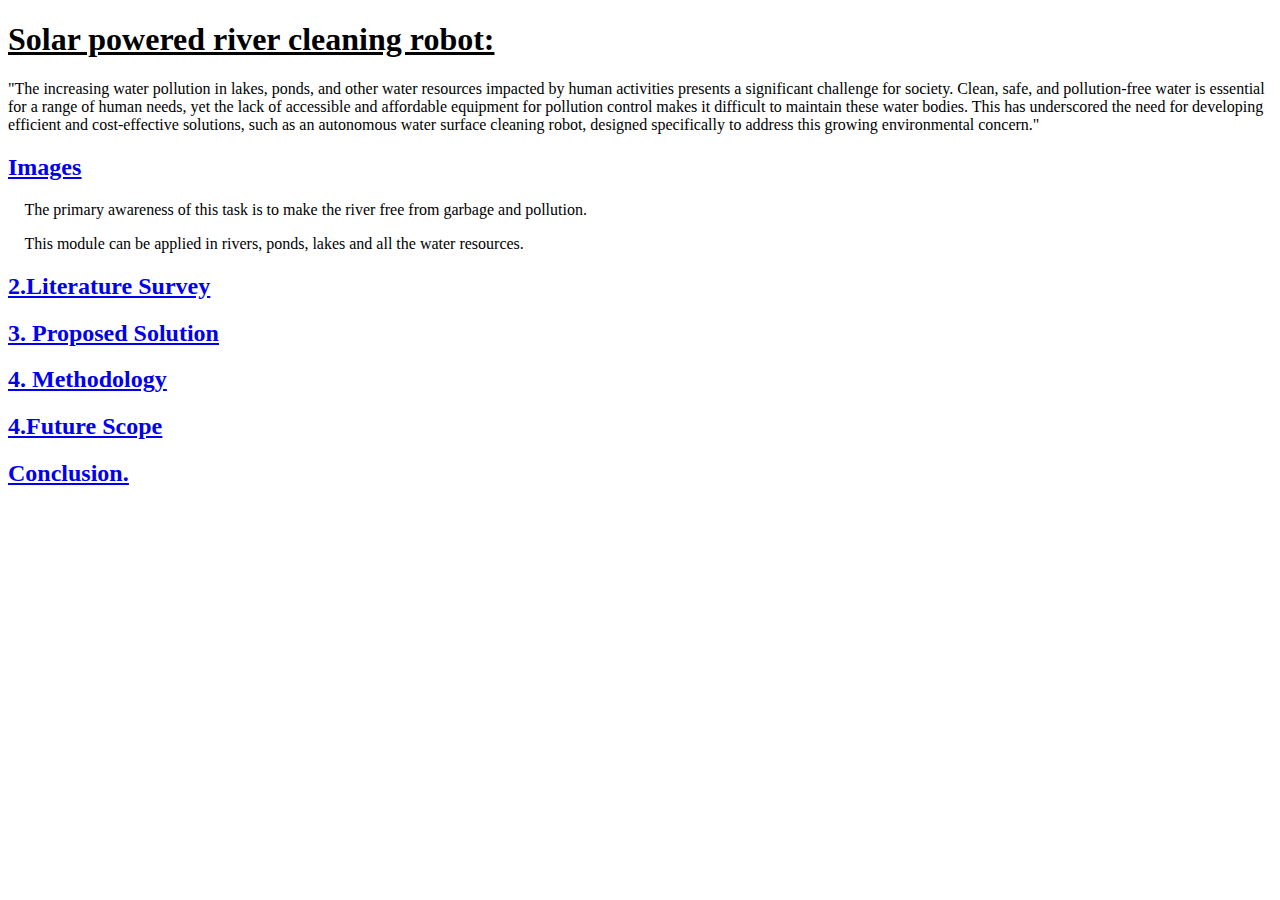
<file: index.html>
<!DOCTYPE html>
<html lang="en">
  <head>
    <meta charset="UTF-8" />
    <meta name="viewport" content="width=device-width, initial-scale=1.0" />
    <title>Solar powered surface cleaning robot</title>
  </head>
  <body>
    <h1><u>Solar powered river cleaning robot:</u></h1>
    <p>
      "The increasing water pollution in lakes, ponds, and other water resources
      impacted by human activities presents a significant challenge for society.
      Clean, safe, and pollution-free water is essential for a range of human
      needs, yet the lack of accessible and affordable equipment for pollution
      control makes it difficult to maintain these water bodies. This has
      underscored the need for developing efficient and cost-effective
      solutions, such as an autonomous water surface cleaning robot, designed
      specifically to address this growing environmental concern."
    </p>
    <a href="img.html" target="_self">
      <h2><u>Images</u></h2>
    </a>

    <p>
       The primary awareness of this task is to make the river free from
      garbage and pollution.
    </p>
    <p>
       This module can be applied in rivers, ponds, lakes and all the water
      resources.
    </p>
    <a href="literaturesrvy.html" target="_self"
      ><h2><u>2.Literature Survey</u></h2></a
    >
    <a href="proposedsoln.html" target="_self"
      ><h2><u>3. Proposed Solution</u></h2></a
    >
    <a href="Methodlogy.html">
      <h2><u>4. Methodology</u></h2>
    </a>

    <a href="futurescope.html"
      ><h2><u>4.Future Scope</u></h2></a
    >
    <a href="conclusion.html"
      ><h2><u>Conclusion.</u></h2></a
    >
  </body>
</html>
</file>
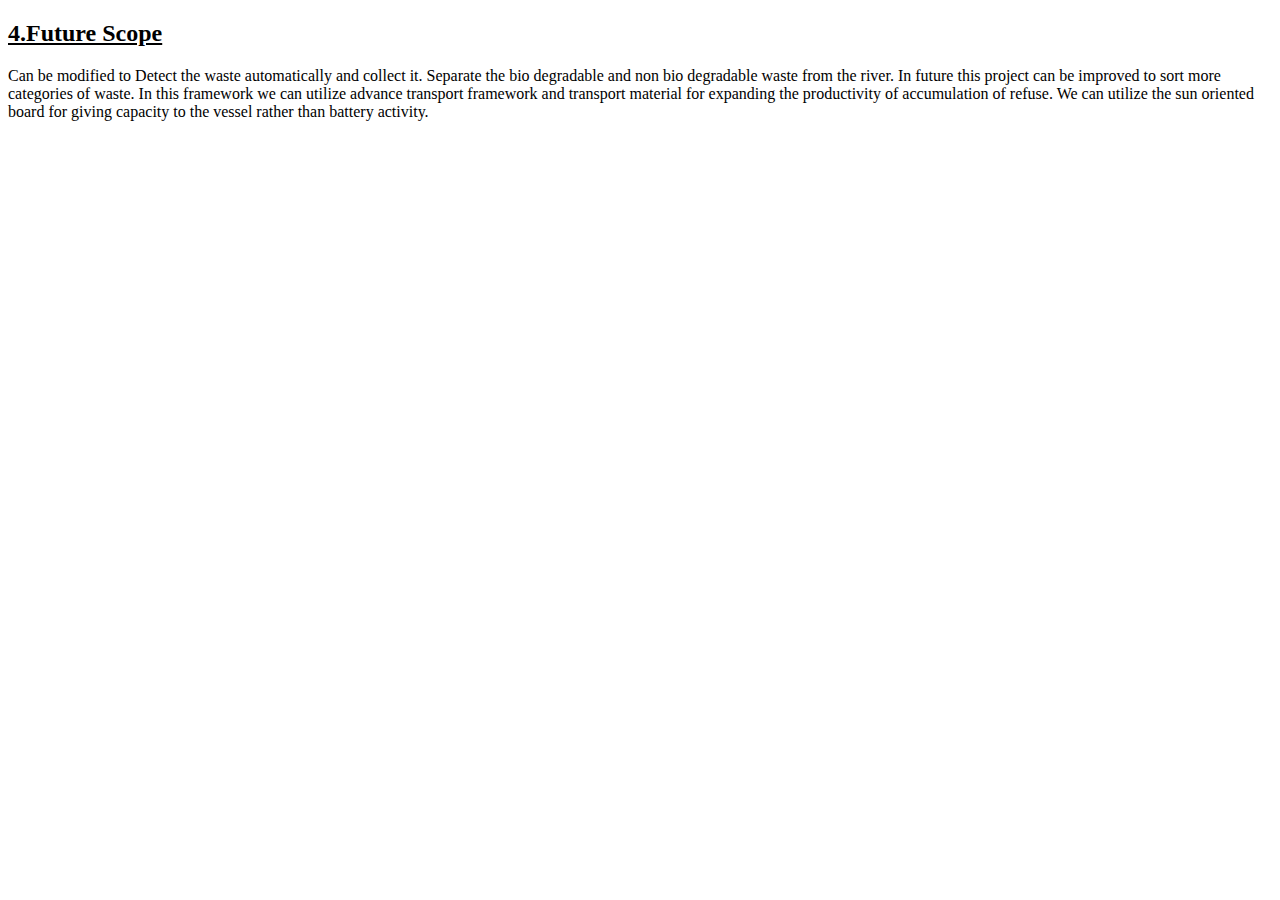
<file: futurescope.html>
<!DOCTYPE html>
<html lang="en">
  <head>
    <meta charset="UTF-8" />
    <meta name="viewport" content="width=device-width, initial-scale=1.0" />
    <title>Document</title>
  </head>
  <body>
    <h2><u>4.Future Scope</u></h2>
    <p>
      Can be modified to Detect the waste automatically and collect it. Separate
      the bio degradable and non bio degradable waste from the river. In future
      this project can be improved to sort more categories of waste. In this
      framework we can utilize advance transport framework and transport
      material for expanding the productivity of accumulation of refuse. We can
      utilize the sun oriented board for giving capacity to the vessel rather
      than battery activity.
    </p>
  </body>
</html>
</file>
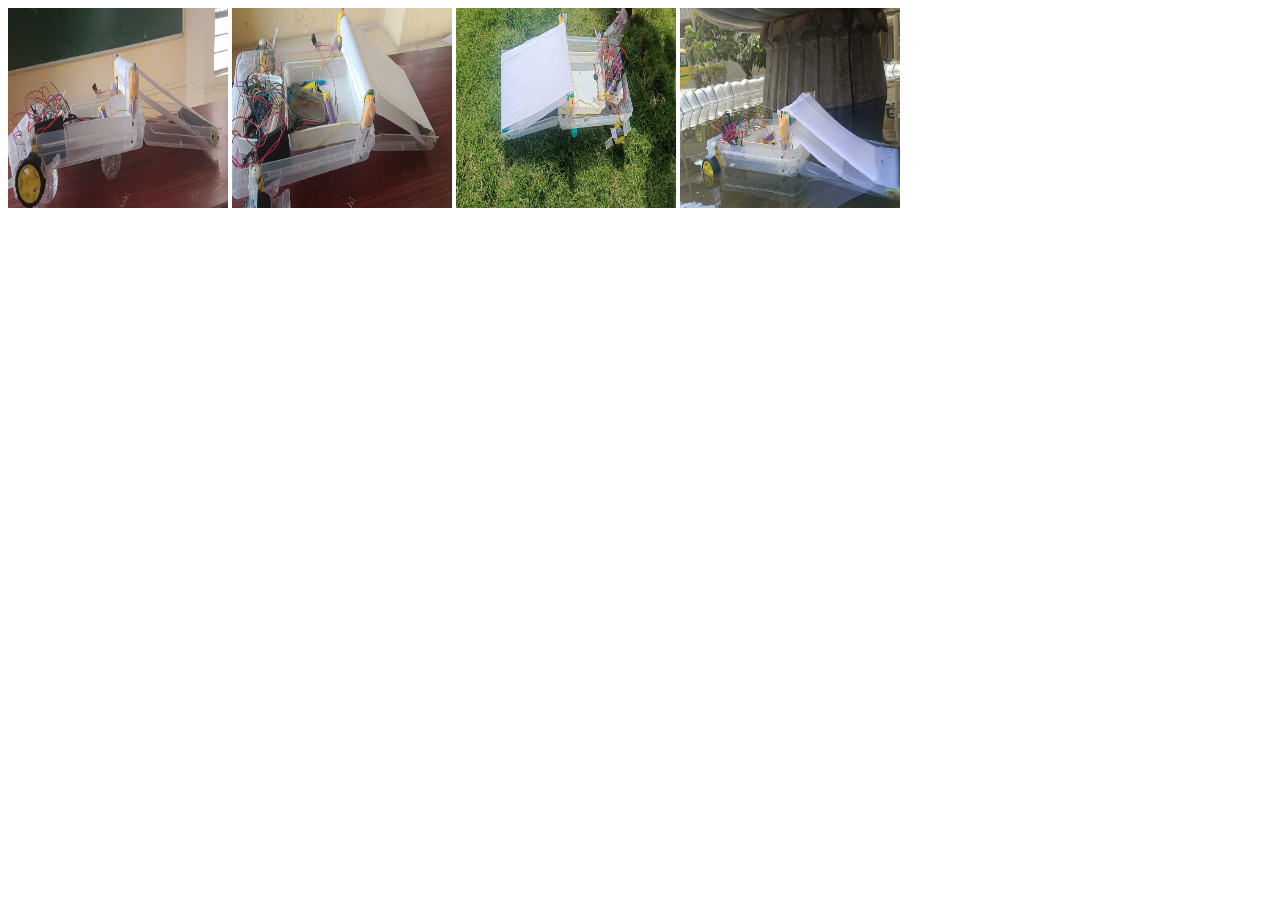
<file: img.html>
<!DOCTYPE html>
<html lang="en">
  <head>
    <meta charset="UTF-8" />
    <meta name="viewport" content="width=device-width, initial-scale=1.0" />
    <title>Document</title>
    <link rel="stylesheet" href="style.css" />
  </head>
  <body>
    <div class="image">
      <img src="r1.jpeg" class="img" />
      <img src="r2.jpeg" class="img" />
      <img src="r4.jpeg" class="img" />
      <img src="r5.jpeg" class="img" />
    </div>
  </body>
</html>
</file>
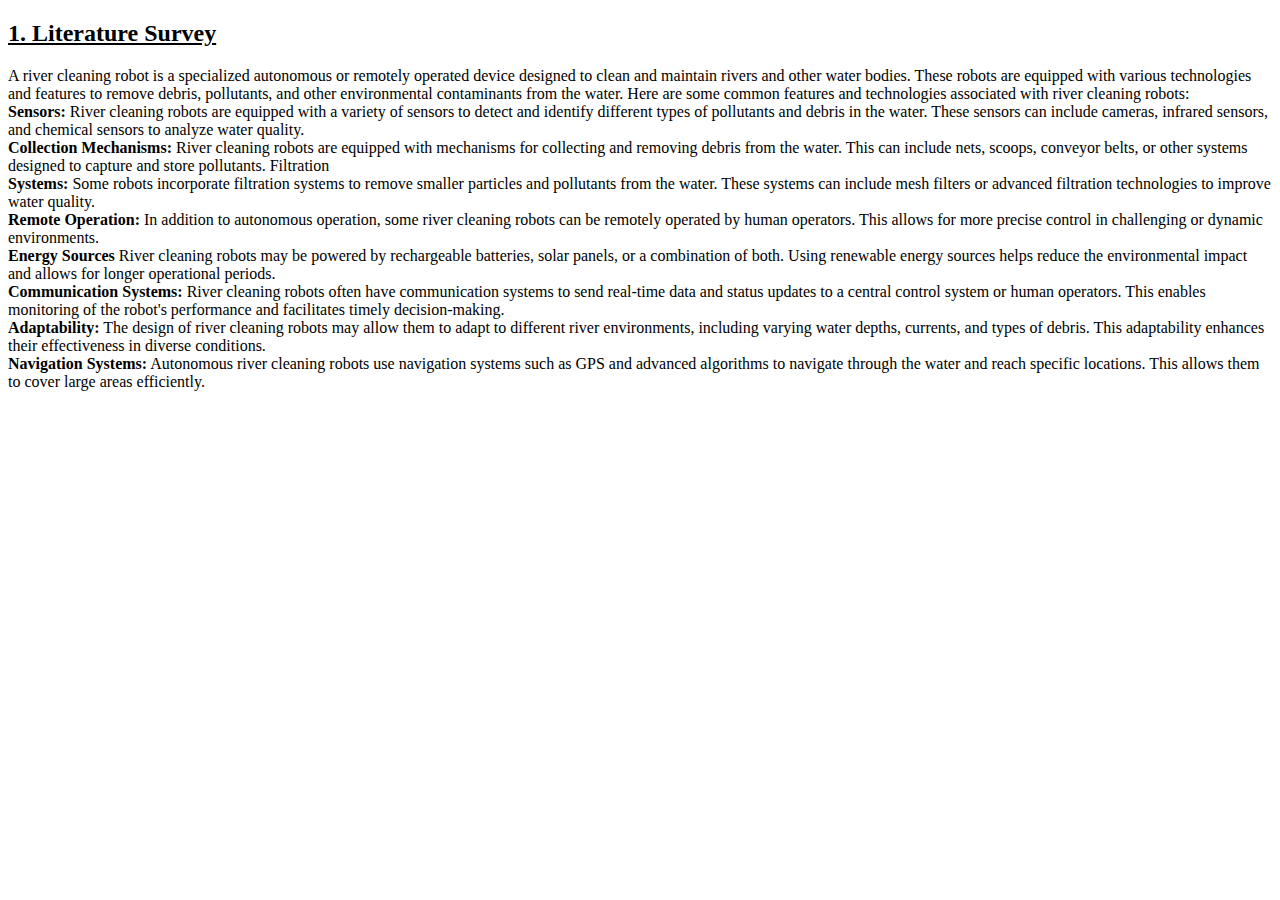
<file: literaturesrvy.html>
<!DOCTYPE html>
<html lang="en">
  <head>
    <meta charset="UTF-8" />
    <meta name="viewport" content="width=device-width, initial-scale=1.0" />
    <title>Document</title>
  </head>
  <body>
    <h2><u> 1. Literature Survey </u></h2>
    <p>
      A river cleaning robot is a specialized autonomous or remotely operated
      device designed to clean and maintain rivers and other water bodies. These
      robots are equipped with various technologies and features to remove
      debris, pollutants, and other environmental contaminants from the water.
      Here are some common features and technologies associated with river
      cleaning robots:<br />

      <b>Sensors:</b> River cleaning robots are equipped with a variety of
      sensors to detect and identify different types of pollutants and debris in
      the water. These sensors can include cameras, infrared sensors, and
      chemical sensors to analyze water quality. <br /><b
        >Collection Mechanisms: </b
      >River cleaning robots are equipped with mechanisms for collecting and
      removing debris from the water. This can include nets, scoops, conveyor
      belts, or other systems designed to capture and store pollutants.
      Filtration<br />

      <b>Systems:</b> Some robots incorporate filtration systems to remove
      smaller particles and pollutants from the water. These systems can include
      mesh filters or advanced filtration technologies to improve water
      quality.<br />

      <b>Remote Operation:</b> In addition to autonomous operation, some river
      cleaning robots can be remotely operated by human operators. This allows
      for more precise control in challenging or dynamic environments.<br /><b
        >Energy Sources</b
      >
      River cleaning robots may be powered by rechargeable batteries, solar
      panels, or a combination of both. Using renewable energy sources helps
      reduce the environmental impact and allows for longer operational
      periods.<br /><b>Communication Systems:</b> River cleaning robots often
      have communication systems to send real-time data and status updates to a
      central control system or human operators. This enables monitoring of the
      robot's performance and facilitates timely decision-making.<br /><b
        >Adaptability:</b
      >
      The design of river cleaning robots may allow them to adapt to different
      river environments, including varying water depths, currents, and types of
      debris. This adaptability enhances their effectiveness in diverse
      conditions.<br /><b>Navigation Systems:</b> Autonomous river cleaning
      robots use navigation systems such as GPS and advanced algorithms to
      navigate through the water and reach specific locations. This allows them
      to cover large areas efficiently.
    </p>
  </body>
</html>
</file>
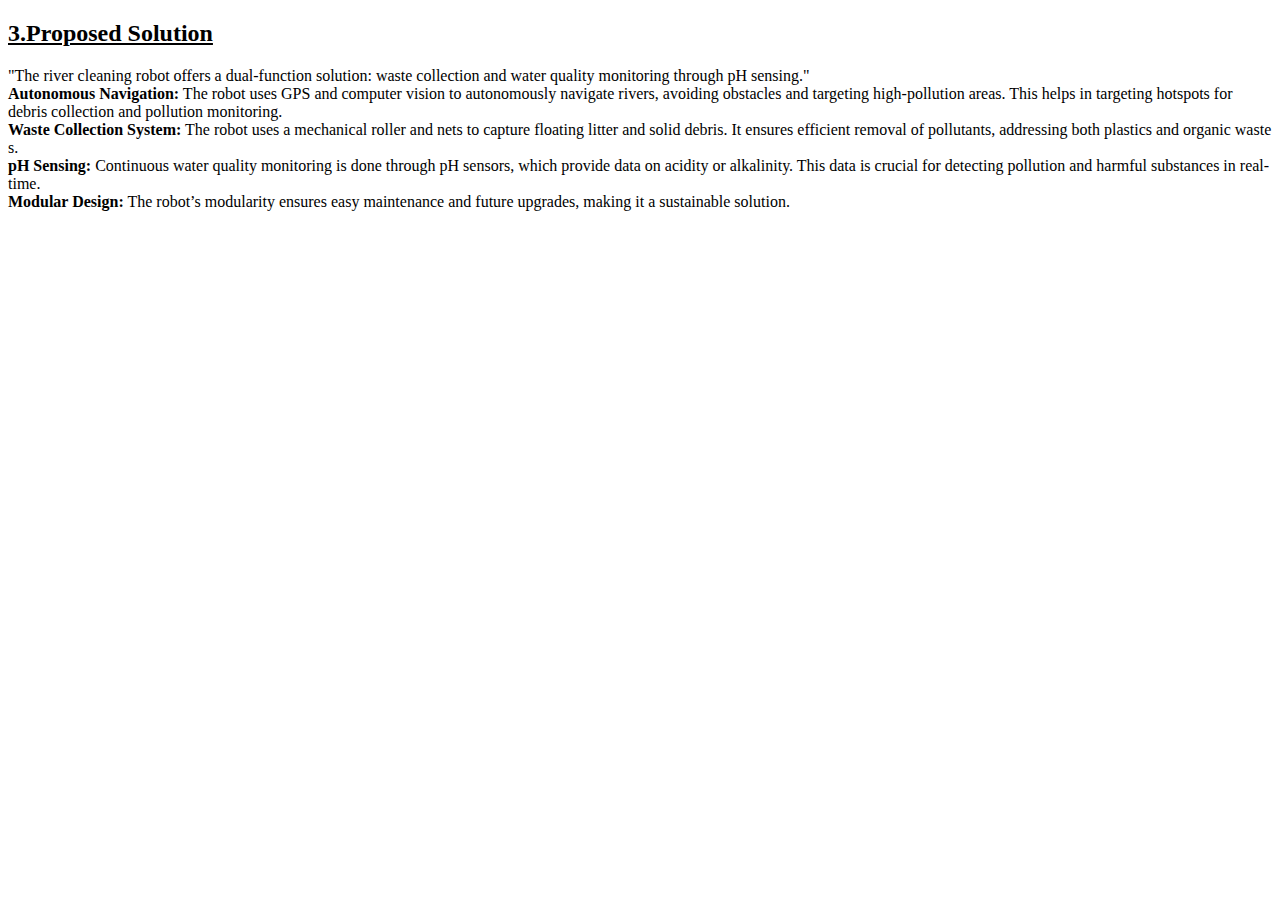
<file: proposedsoln.html>
<!DOCTYPE html>
<html lang="en">
  <head>
    <meta charset="UTF-8" />
    <meta name="viewport" content="width=device-width, initial-scale=1.0" />
    <title>Document</title>
  </head>
  <body>
    <h2><u>3.Proposed Solution</u></h2>
    <p>
      "The river cleaning robot offers a dual-function solution: waste
      collection and water quality monitoring through pH sensing."<br />

      <b>Autonomous Navigation:</b> The robot uses GPS and computer vision to
      autonomously navigate rivers, avoiding obstacles and targeting
      high-pollution areas. This helps in targeting hotspots for debris
      collection and pollution monitoring.<br />
      <b>Waste Collection System:</b> The robot uses a mechanical roller and
      nets to capture floating litter and solid debris. It ensures efficient
      removal of pollutants, addressing both plastics and organic waste​s.<br />
      <b>pH Sensing:</b> Continuous water quality monitoring is done through pH
      sensors, which provide data on acidity or alkalinity. This data is crucial
      for detecting pollution and harmful substances in real-time.<br />
      <b>Modular Design:</b> The robot’s modularity ensures easy maintenance and
      future upgrades, making it a sustainable solution.
    </p>
  </body>
</html>
</file>
<file: style.css>
.image {
  display: inline-block;
}

.img {
  height: 200px;
  width: 220px;
}
</file>
